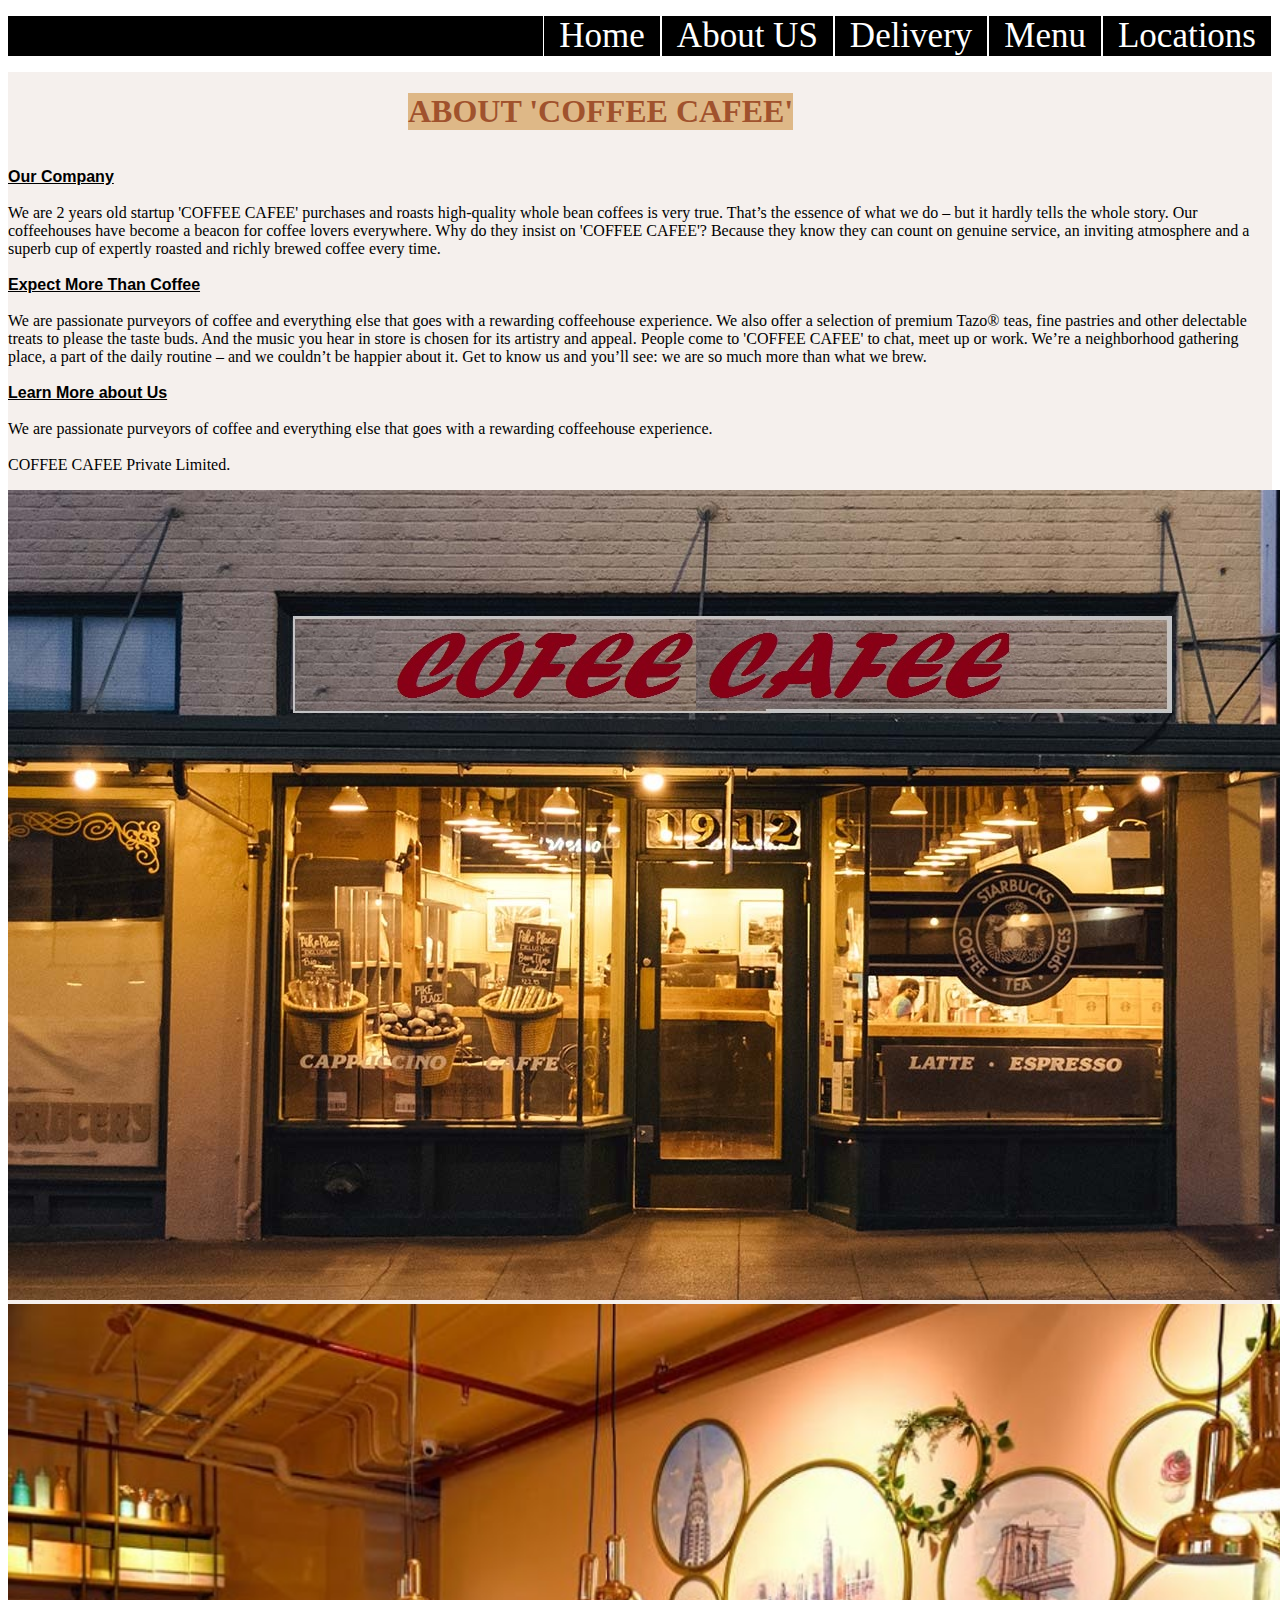
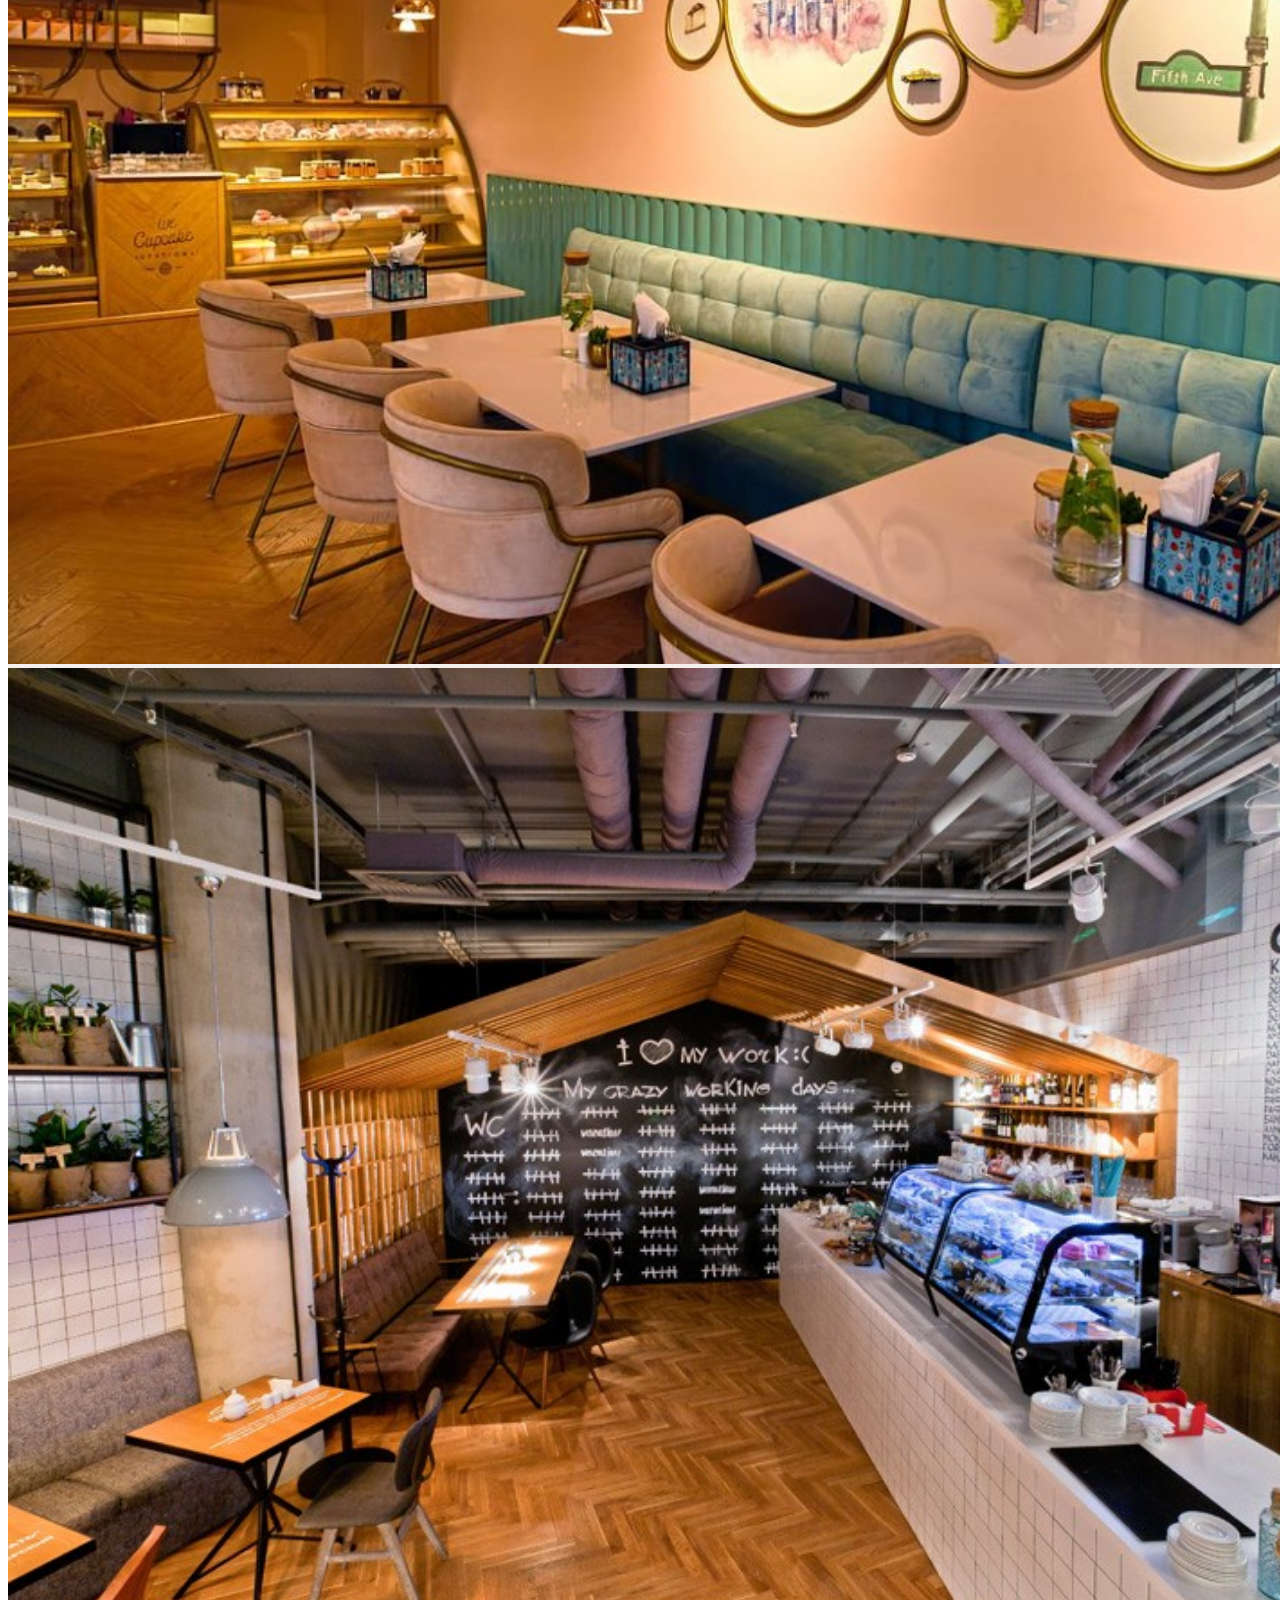
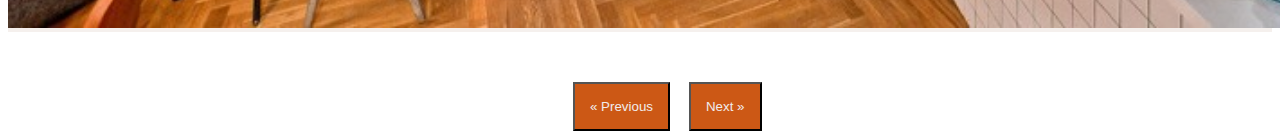
<file: About Us.html>
<!DOCTYPE html>
<html lang="en">

<head>
    <meta charset="UTF-8">
    <meta http-equiv="X-UA-Compatible" content="IE=edge">
    <meta name="viewport" content="width=device-width, initial-scale=1.0">
    <title>About Us</title>

    <style>
       
       
       ul {
            background-color: black;
            overflow: hidden;
            text-align: center;
            list-style-type: none;
        }

        ul li {
            float: right;

        }

        ul li a {
            text-decoration: none;
            padding: 15px;
            font-size: 35px;
            color: #ffffff;
            border: 1px solid #ffffff;
        }

        ul li a:hover {
            background-color: rgb(204, 107, 51);
        }
        .flex-container {
            display: flex;
            background-color: rgb(245, 240, 237);
            color: black;
            flex-wrap: wrap;
        }

        .flex-container .paraHeading {
            font-family: 'Gill Sans', 'Gill Sans MT', Calibri, 'Trebuchet MS', sans-serif;
            font-weight: 600;
            color: black;
            text-decoration: underline;
        }

        .flex-container.box {
            border: 2px solid black;
        
        }

        button {
            position: relative;
            top: 50px;
            left: 550px;
            padding: 15px;
            background-color: rgb(204, 88, 21);
            color: rgb(241, 236, 236);
            cursor: pointer;
            margin-left: 15px;
        }
    </style>

</head>

<body>
    <ul>
        <li><a href="Locations.html">Locations</a></li>
        <li><a href="Menu.html">Menu</a></li>
        <li><a href="Delivery.html">Delivery</a></li>
        <li><a href="About Us.html">About US</a></li>
        <li><a href="index.html">Home</a></li>
    </ul>

    <div class="flex-container">
        <!-- <h1 style="font-family:cursive; font-weight: 600; margin-left: 400px; color: sienna; ">ABOUT 'COFFEE CAFEE'</h1> -->
        <h1 style="font-family:cursive; font-weight: 800; margin-left: 400px; margin-right: 400px; color: sienna; background-color: burlywood; text-align: center ; "> ABOUT 'COFFEE CAFEE' 
        </h1>

        <div class="box">

            <p style="color:black">

                <span class="paraHeading"> Our Company</span><br><br>
                We are 2 years old startup 'COFFEE CAFEE' purchases and roasts high-quality whole bean coffees is very
                true.
                That’s the essence of what we do – but it hardly tells the whole story.
                Our coffeehouses have become a beacon for coffee lovers everywhere. Why do they insist on 'COFFEE
                CAFEE'?
                Because they know they can count on genuine service, an inviting atmosphere and a superb cup of expertly
                roasted and richly brewed coffee every time. <br><br>


                <span class="paraHeading"> Expect More Than Coffee</span><br><br>

                We are passionate purveyors of coffee and everything else that goes with a rewarding coffeehouse
                experience.
                We also offer a selection of premium Tazo® teas, fine pastries and other delectable treats to please the
                taste buds. And the music you hear in store is chosen for its artistry and appeal. People come to
                'COFFEE
                CAFEE' to chat, meet up or work.

                We’re a neighborhood gathering place, a part of the daily routine – and we couldn’t be happier about it.
                Get
                to know us and you’ll see: we are so much more than what we brew.<br><br>

                <span class="paraHeading">Learn More about Us</span><br><br>

                We are passionate purveyors of coffee and everything else that goes with a rewarding coffeehouse
                experience.
                <br><br>

                COFFEE CAFEE Private Limited.

            </p>
        </div>

        <div class="box">
            <img src="AboutUs.jpg" alt="CompanyPhoto" >
            <img src="Cafephoto1.jpg" alt="Cafeinside" width="100%">
            <img src="cafeimage2.jpg" alt="Cafeinside2" width="100%">

        </div>

    </div>

    <a href="index.html"> <button type="button">&laquo; Previous </button></a>

    <a href="Delivery.html"> <button type="button">Next &raquo;</button></a>
    

</body>

</html>
</file>
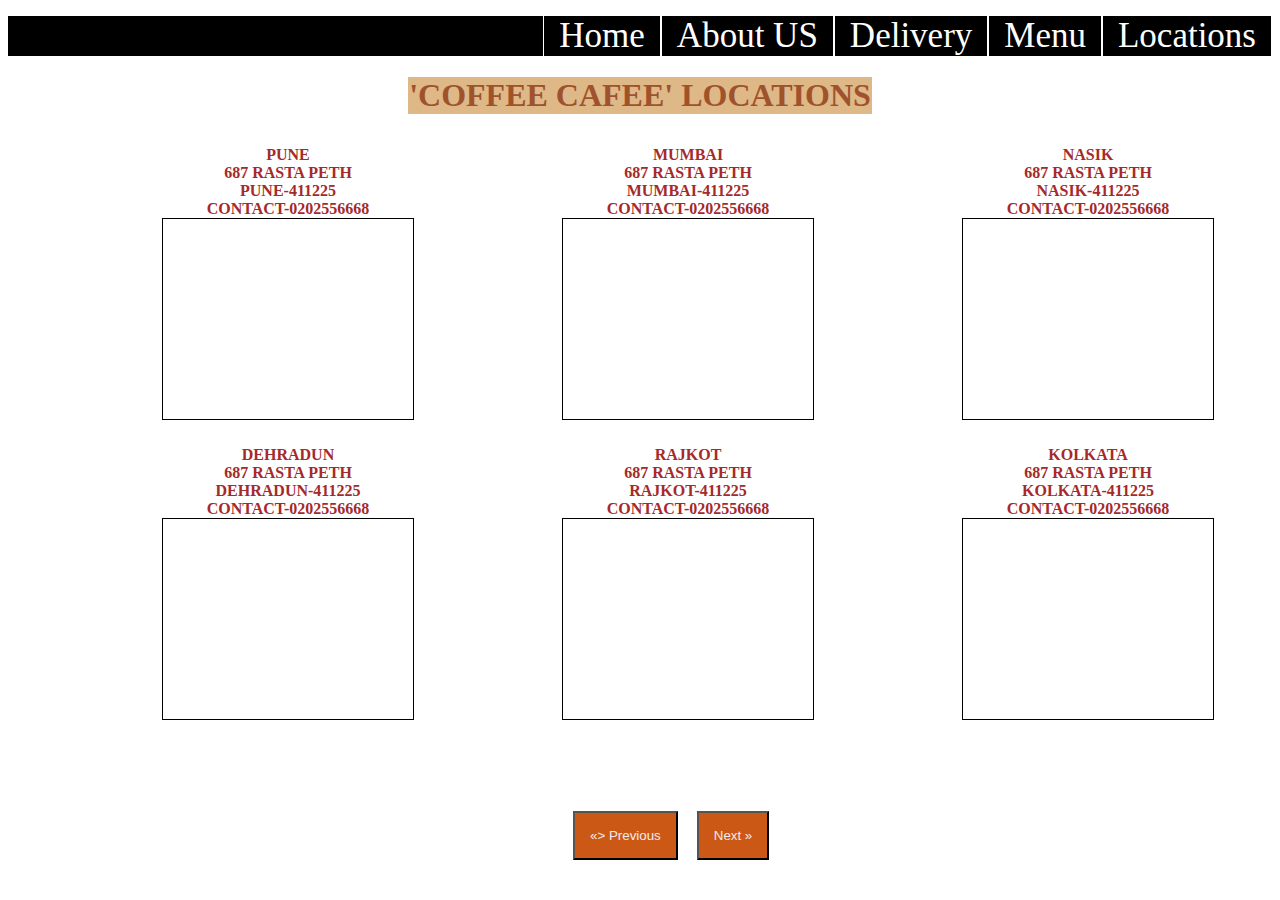
<file: Locations.html>
<!DOCTYPE html>
<html lang="en">

<head>
    <meta charset="UTF-8">
    <meta http-equiv="X-UA-Compatible" content="IE=edge">
    <meta name="viewport" content="width=device-width, initial-scale=1.0">
    <title>Locations</title>


    <style>
        body {
            /* top: 0px;
            left: 0px; */
            /* background-image: url('coffeeWithFriends.jpg'); */
            /* background-size:auto; */
            /* background-size: cover;
            background-repeat: no-repeat; */
            /* overflow: hidden; */
            background-color: white;
        }

        .gridcontainer {
            display: grid;
            grid-template-columns: 400px 400px 400px;
            grid-template-rows: 300px 300px;
            margin: 20px 25px 25px 80px;
            text-align: center;
        }

        .gridcontainer .gridItems {
            font-weight: bolder;
            color: brown;
            font-family: cursive;
           margin: 10px 10px 10px 10px ;

        }

        ul {
            background-color: black;
            overflow: hidden;
            text-align: center;
            list-style-type: none;
        }

        ul li {
            float: right;

        }

        ul li a {
            text-decoration: none;
            padding: 15px;
            font-size: 35px;
            color: #ffffff;
            border: 1px solid #ffffff;
        }

        ul li a:hover {
            background-color: rgb(236, 166, 126);
        }

        button {
            position: relative;
            top: 50px;
            left: 550px;
            padding: 15px;
            background-color: rgb(204, 88, 21);
            color: rgb(241, 236, 236);
            cursor: pointer;
            margin-left: 15px;
        }
    </style>


</head>

<body>

    <ul>
        <li><a href="Locations.html">Locations</a></li>
        <li><a href="Menu.html">Menu</a></li>
        <li><a href="Delivery.html">Delivery</a></li>
        <li><a href="About Us.html">About US</a></li>
        <li><a href="Home.html">Home</a></li>
    </ul>
    <h1
        style="font-family:cursive; font-weight: 800; margin-left: 400px; margin-right: 400px; color: sienna; background-color: burlywood; text-align: center ; ">
        'COFFEE CAFEE' LOCATIONS
    </h1>
    <div class="gridcontainer">

        <div class="gridItems">
            PUNE <br>
          
            687
            RASTA PETH<br>
            PUNE-411225<br>
            CONTACT-0202556668 <br>
            <iframe
                src="https://www.google.com/maps/embed?pb=!1m18!1m12!1m3!1d3783.25652233605!2d73.83927741412747!3d18.517306487410934!2m3!1f0!2f0!3f0!3m2!1i1024!2i768!4f13.1!3m3!1m2!1s0x3bc2bf87fad7cce1%3A0x782ac3a113379b17!2sCafe%20Goodluck!5e0!3m2!1sen!2sin!4v1660122784296!5m2!1sen!2sin"
                width="250" height="200" style="border:solid 1px black;" allowfullscreen="" loading="lazy"
                referrerpolicy="no-referrer-when-downgrade"></iframe>

        </div>

        <div class="gridItems">
            MUMBAI<br>
         
            687
            RASTA PETH<br>
            MUMBAI-411225<br>
            CONTACT-0202556668<br>

            <iframe
                src="https://www.google.com/maps/embed?pb=!1m18!1m12!1m3!1d3783.25652233605!2d73.83927741412747!3d18.517306487410934!2m3!1f0!2f0!3f0!3m2!1i1024!2i768!4f13.1!3m3!1m2!1s0x3bc2bf87fad7cce1%3A0x782ac3a113379b17!2sCafe%20Goodluck!5e0!3m2!1sen!2sin!4v1660122784296!5m2!1sen!2sin"
                width="250" height="200" style="border:solid 1px black;" allowfullscreen="" loading="lazy"
                referrerpolicy="no-referrer-when-downgrade"></iframe>

        </div>

        <div class="gridItems">
            NASIK<br>
           
            687
            RASTA PETH<br>
            NASIK-411225<br>
            CONTACT-0202556668<br>

            <iframe
                src="https://www.google.com/maps/embed?pb=!1m18!1m12!1m3!1d3783.25652233605!2d73.83927741412747!3d18.517306487410934!2m3!1f0!2f0!3f0!3m2!1i1024!2i768!4f13.1!3m3!1m2!1s0x3bc2bf87fad7cce1%3A0x782ac3a113379b17!2sCafe%20Goodluck!5e0!3m2!1sen!2sin!4v1660122784296!5m2!1sen!2sin"
                width="250" height="200" style="border:solid 1px black;" allowfullscreen="" loading="lazy"
                referrerpolicy="no-referrer-when-downgrade"></iframe>

        </div>

        <div class="gridItems">
            DEHRADUN<br>
           
            687
            RASTA PETH<br>
            DEHRADUN-411225<br>
            CONTACT-0202556668<br>

            <iframe
                src="https://www.google.com/maps/embed?pb=!1m18!1m12!1m3!1d3783.25652233605!2d73.83927741412747!3d18.517306487410934!2m3!1f0!2f0!3f0!3m2!1i1024!2i768!4f13.1!3m3!1m2!1s0x3bc2bf87fad7cce1%3A0x782ac3a113379b17!2sCafe%20Goodluck!5e0!3m2!1sen!2sin!4v1660122784296!5m2!1sen!2sin"
                width="250" height="200" style="border:solid 1px black;" allowfullscreen="" loading="lazy"
                referrerpolicy="no-referrer-when-downgrade"></iframe>

        </div>

        <div class="gridItems">
            RAJKOT<br>
       
            687
            RASTA PETH<br>
            RAJKOT-411225<br>
            CONTACT-0202556668<br>

            <iframe
                src="https://www.google.com/maps/embed?pb=!1m18!1m12!1m3!1d3783.25652233605!2d73.83927741412747!3d18.517306487410934!2m3!1f0!2f0!3f0!3m2!1i1024!2i768!4f13.1!3m3!1m2!1s0x3bc2bf87fad7cce1%3A0x782ac3a113379b17!2sCafe%20Goodluck!5e0!3m2!1sen!2sin!4v1660122784296!5m2!1sen!2sin"
                width="250" height="200" style="border:solid 1px black;" allowfullscreen="" loading="lazy"
                referrerpolicy="no-referrer-when-downgrade"></iframe>

        </div>

        <div class="gridItems">
            KOLKATA <br>
           
            687
            RASTA PETH<br>
            KOLKATA-411225<br>
            CONTACT-0202556668<br>

            <iframe
                src="https://www.google.com/maps/embed?pb=!1m18!1m12!1m3!1d3783.25652233605!2d73.83927741412747!3d18.517306487410934!2m3!1f0!2f0!3f0!3m2!1i1024!2i768!4f13.1!3m3!1m2!1s0x3bc2bf87fad7cce1%3A0x782ac3a113379b17!2sCafe%20Goodluck!5e0!3m2!1sen!2sin!4v1660122784296!5m2!1sen!2sin"
                width="250" height="200" style="border:solid 1px black;" allowfullscreen="" loading="lazy"
                referrerpolicy="no-referrer-when-downgrade"></iframe>

        </div>


    </div>

    <a href="Delivery.html"><button type="button">&laquo;> Previous</button></a>

    <a href="Locations.html">  <button type="button">Next &raquo;</button></a>
</body>

</html>
</file>
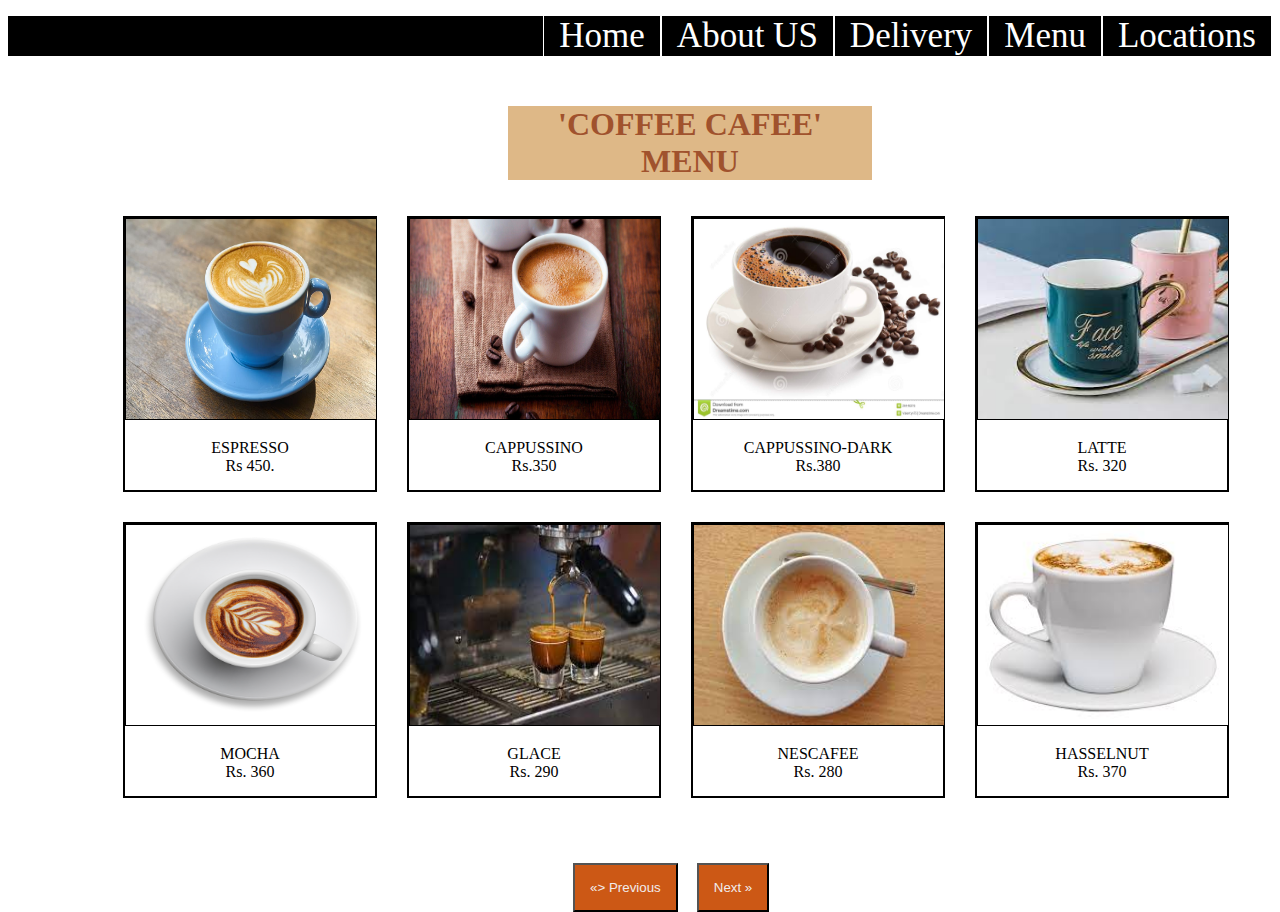
<file: Menu.html>
<!DOCTYPE html>
<html lang="en">

<head>
    <meta charset="UTF-8">
    <meta http-equiv="X-UA-Compatible" content="IE=edge">
    <meta name="viewport" content="width=device-width, initial-scale=1.0">
    <title>'COFFEE CAFEE' Menu</title>
    <style>
        div.gallery {
            margin: 15px;
            border: 2px solid black;
            width: 250px;
            float: left;
            

        }

        div.gallery:hover {
            border: 2px solid brown;
        }

        div.gallery img {
            width: 100%;
            height: 200px;
            border: 1px solid black
        }

        div.desc {
            padding: 15px;
            text-align: center;
        }


        ul {
            background-color: black;
            overflow: hidden;
            text-align: center;
            list-style-type: none;
        }

        ul li {
            float: right;

        }

        ul li a {
            text-decoration: none;
            padding: 15px;
            font-size: 35px;
            color: #ffffff;
            border: 1px solid #ffffff;
        }

        ul li a:hover {
            background-color: rgb(204, 107, 51);
        }

    button{
   position: relative;
   top: 50px;
   left: 550px;
   padding: 15px;
   background-color: rgb(204, 88, 21);
   color: rgb(241, 236, 236);
   cursor: pointer;
   margin-left: 15px;
}

    </style>
</head>

<body>

    <!-- <h1 style="font-family:cursive; font-weight: 600;">'COFFEE CAFEE'</h1> -->
    <ul>
        <li><a href="Locations.html">Locations</a></li>
        <li><a href="Menu.html">Menu</a></li>
        <li><a href="Delivery.html">Delivery</a></li>
        <li><a href="About Us.html">About US</a></li>
        <li><a href="index.html">Home</a></li>
    </ul>

    <div style="margin-left: 100px; margin-top: 50px;">
        <h1 style="font-family:cursive; font-weight: 800; margin-left: 400px; margin-right: 400px; color: sienna; background-color: burlywood; text-align: center ; ">'COFFEE CAFEE' MENU
        </h1>

        <div class="gallery">
            <a target="_blank" href="esspresso.jpg">
                <img src="esspresso.jpg" alt="ESPRESSO" >
            </a>
            <div class="desc">ESPRESSO <br>
                Rs 450. </div>  
        </div>

        <div class="gallery">
            <a target="_blank" href="cappussino.jpg">
                <img src="cappussino.jpg" alt="CAPPUSSINO" >
            </a>
            <div class="desc">CAPPUSSINO <br>
            Rs.350</div>
        </div>

        <div class="gallery">
            <a target="_blank" href="cappussino-dark.jpg">
                <img src="cappussino-dark.jpg" alt="CAPPUSSINO-DARK" >
            </a>
            <div class="desc">CAPPUSSINO-DARK <br> Rs.380</div>
        </div>

        <div class="gallery">
            <a target="_blank" href="img_5terre.jpg">
                <img src="Menu.jpg" alt="LATTE" >
            </a>
            <div class="desc">LATTE <br> Rs. 320</div>
        </div>

        <div class="gallery">
            <a target="_blank" href="mocha.png">
                <img src="mocha.png" alt="MOCHA">
            </a>
            <div class="desc">MOCHA <br> Rs. 360</div>
        </div>

        <div class="gallery">
            <a target="_blank" href="Glace.jpg">
                <img src="Glace.jpg" alt="GLACE" >
            </a>
            <div class="desc">GLACE <br> Rs. 290</div>
        </div>

        <div class="gallery">
            <a target="_blank" href="nescafee.jpg">
                <img src="nescafee.jpg" alt="NESCAFEE" >
            </a>
            <div class="desc">NESCAFEE <br> Rs. 280</div>
        </div>

        <div class="gallery">
            <a target="_blank" href="hasselnut.jpg">
                <img src="hasselnut.jpg" alt="HASSELNUT" >
            </a>
            <div class="desc">HASSELNUT <br> Rs. 370</div>
        </div>
    </div>

    <a href="Delivery.html"><button type="button">&laquo;> Previous</button></a>

<a href="Locations.html">  <button type="button">Next &raquo;</button></a>
</body>

</html>
</file>
